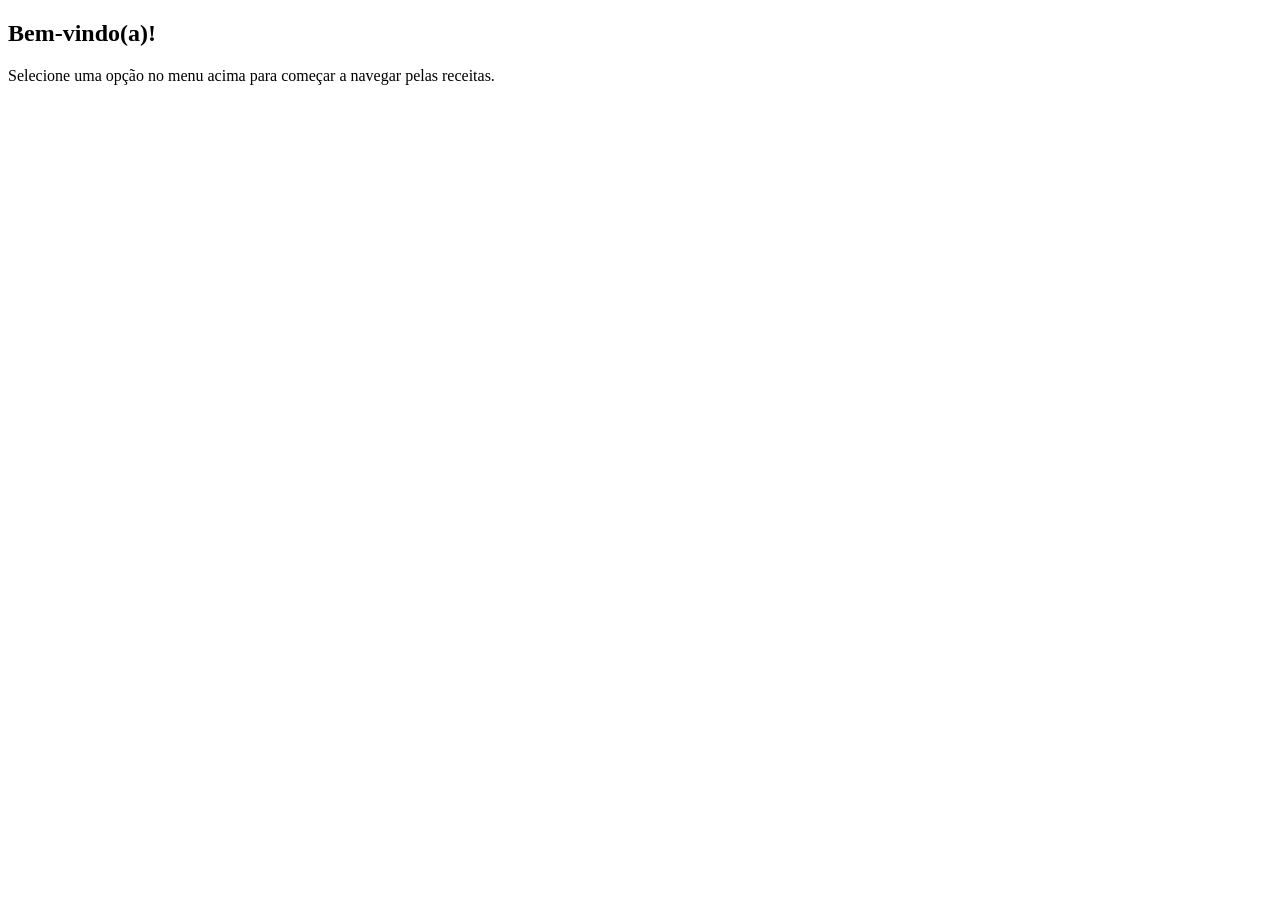
<file: Projetos/redesocialnicho/api-projeto/src/main/resources/templates/index.html>
<!DOCTYPE html>
<html xmlns:th="http://www.thymeleaf.org">

<head th:replace="~{fragments/layout :: head('Página Inicial')}"></head>

<body>
    <header th:replace="~{fragments/layout :: cabecalho}"></header>

    <main>
        <h2>Bem-vindo(a)!</h2>
        <p>Selecione uma opção no menu acima para começar a navegar pelas receitas.</p>
    </main>

    <footer th:replace="~{fragments/layout :: rodape}"></footer>
</body>
</html>
</file>
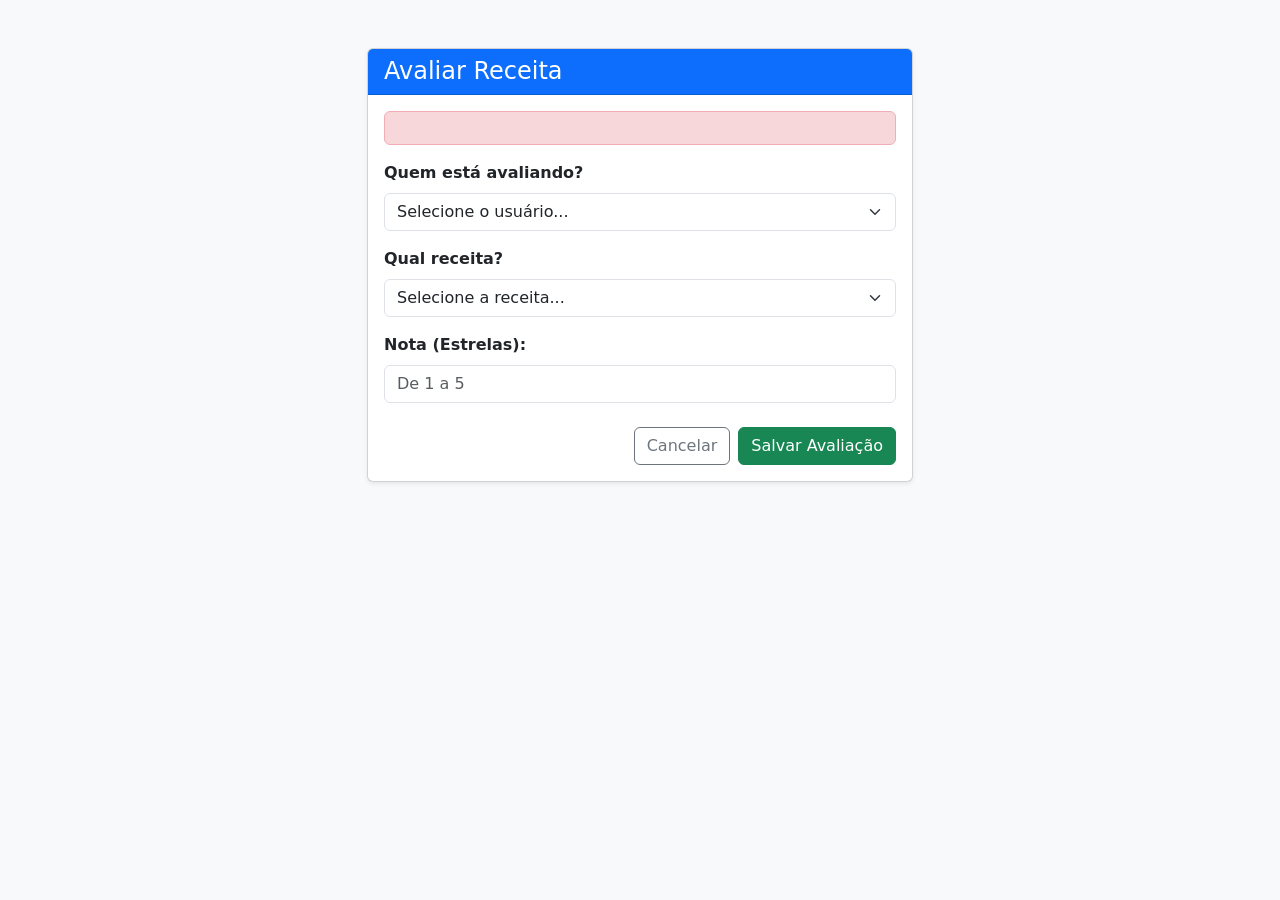
<file: Projetos/redesocialnicho/api-projeto/src/main/resources/templates/avaliacoes/formulario.html>
<!DOCTYPE html>
<html xmlns:th="http://www.thymeleaf.org">
<head>
    <meta charset="UTF-8">
    <title>Nova Avaliação</title>
    <link href="https://cdn.jsdelivr.net/npm/bootstrap@5.3.0/dist/css/bootstrap.min.css" rel="stylesheet">
</head>
<body class="bg-light">

<div class="container mt-5">
    <div class="row justify-content-center">
        <div class="col-md-6">
            <div class="card shadow-sm">
                <div class="card-header bg-primary text-white">
                    <h4 class="mb-0">Avaliar Receita</h4>
                </div>
                <div class="card-body">
                    
                    <div th:if="${mensagemErro}" class="alert alert-danger" role="alert">
                        <span th:text="${mensagemErro}"></span>
                    </div>

                    <form th:action="@{/avaliacoes/salvar}" method="post">
                        
                        <div class="mb-3">
                            <label class="form-label fw-bold">Quem está avaliando?</label>
                            <select name="usuarioId" class="form-select" required>
                                <option value="">Selecione o usuário...</option>
                                <option th:each="u : ${usuarios}" 
                                        th:value="${u.id}" 
                                        th:text="${u.nomeUsuario}"></option>
                            </select>
                        </div>

                        <div class="mb-3">
                            <label class="form-label fw-bold">Qual receita?</label>
                            <select name="receitaId" class="form-select" required>
                                <option value="">Selecione a receita...</option>
                                <option th:each="r : ${receitas}" 
                                        th:value="${r.id}" 
                                        th:text="${r.titulo}"></option>
                            </select>
                        </div>

                        <div class="mb-4">
                            <label class="form-label fw-bold">Nota (Estrelas):</label>
                            <input type="number" name="estrelas" class="form-control" min="1" max="5" placeholder="De 1 a 5" required>
                        </div>

                        <div class="d-grid gap-2 d-md-flex justify-content-md-end">
                            <a th:href="@{/avaliacoes/lista}" class="btn btn-outline-secondary">Cancelar</a>
                            <button type="submit" class="btn btn-success">Salvar Avaliação</button>
                        </div>
                    </form>
                </div>
            </div>
        </div>
    </div>
</div>

</body>
</html>
</file>
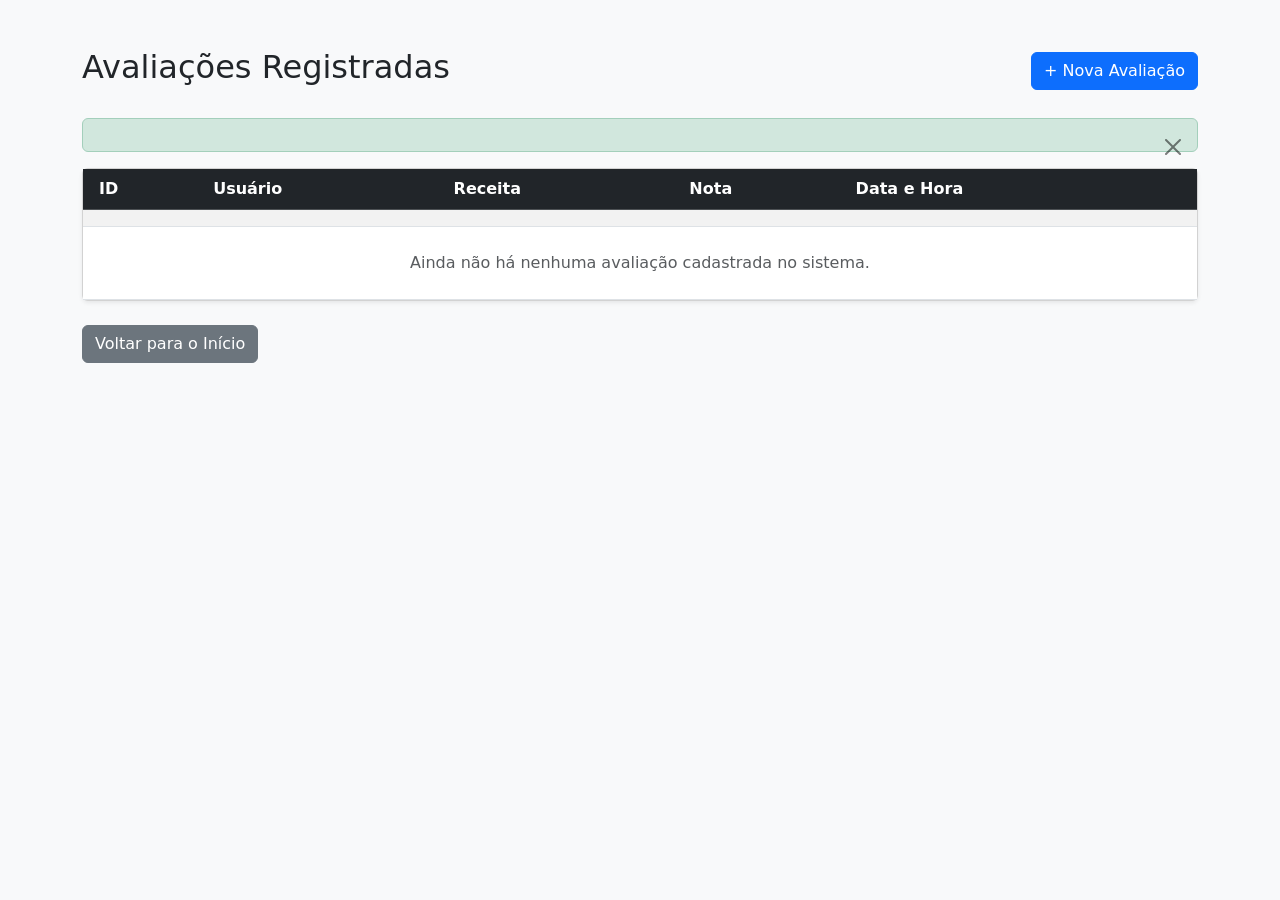
<file: Projetos/redesocialnicho/api-projeto/src/main/resources/templates/avaliacoes/lista.html>
<!DOCTYPE html>
<html xmlns:th="http://www.thymeleaf.org">
<head>
    <meta charset="UTF-8">
    <title>Lista de Avaliações</title>
    <link href="https://cdn.jsdelivr.net/npm/bootstrap@5.3.0/dist/css/bootstrap.min.css" rel="stylesheet">
    <link rel="stylesheet" href="https://cdn.jsdelivr.net/npm/bootstrap-icons@1.11.1/font/bootstrap-icons.css">
</head>
<body class="bg-light">

<div class="container mt-5">
    
    <div class="d-flex justify-content-between align-items-center mb-4">
        <h2>Avaliações Registradas</h2>
        <a th:href="@{/avaliacoes/novo}" class="btn btn-primary">+ Nova Avaliação</a>
    </div>

    <div th:if="${mensagem}" class="alert alert-success alert-dismissible fade show" role="alert">
        <span th:text="${mensagem}"></span>
        <button type="button" class="btn-close" data-bs-dismiss="alert" aria-label="Close"></button>
    </div>

    <div class="card shadow-sm">
        <div class="card-body p-0">
            <table class="table table-hover table-striped mb-0">
                <thead class="table-dark">
                    <tr>
                        <th class="ps-3">ID</th>
                        <th>Usuário</th>
                        <th>Receita</th>
                        <th>Nota</th>
                        <th>Data e Hora</th>
                    </tr>
                </thead>
                <tbody>
                    <tr th:each="av : ${avaliacoes}">
                        <td class="ps-3" th:text="${av.id}"></td>
                        <td th:text="${av.usuario.nomeUsuario}"></td>
                        <td th:text="${av.receita.titulo}"></td>
                        
                        <td class="text-warning fs-5">
                            <i th:class="${av.estrelas >= 1 ? 'bi bi-star-fill' : 'bi bi-star'}"></i>
                            <i th:class="${av.estrelas >= 2 ? 'bi bi-star-fill' : 'bi bi-star'}"></i>
                            <i th:class="${av.estrelas >= 3 ? 'bi bi-star-fill' : 'bi bi-star'}"></i>
                            <i th:class="${av.estrelas >= 4 ? 'bi bi-star-fill' : 'bi bi-star'}"></i>
                            <i th:class="${av.estrelas >= 5 ? 'bi bi-star-fill' : 'bi bi-star'}"></i>
                        </td>
                        
                        <td th:text="${#temporals.format(av.dataAvaliacao, 'dd/MM/yyyy HH:mm')}"></td>
                    </tr>
                    <tr th:if="${#lists.isEmpty(avaliacoes)}">
                        <td colspan="5" class="text-center py-4 text-muted">Ainda não há nenhuma avaliação cadastrada no sistema.</td>
                    </tr>
                </tbody>
            </table>
        </div>
    </div>
    
    <div class="mt-4">
        <a href="/" class="btn btn-secondary">Voltar para o Início</a>
    </div>

</div>

<script src="https://cdn.jsdelivr.net/npm/bootstrap@5.3.0/dist/js/bootstrap.bundle.min.js"></script>
</body>
</html>
</file>
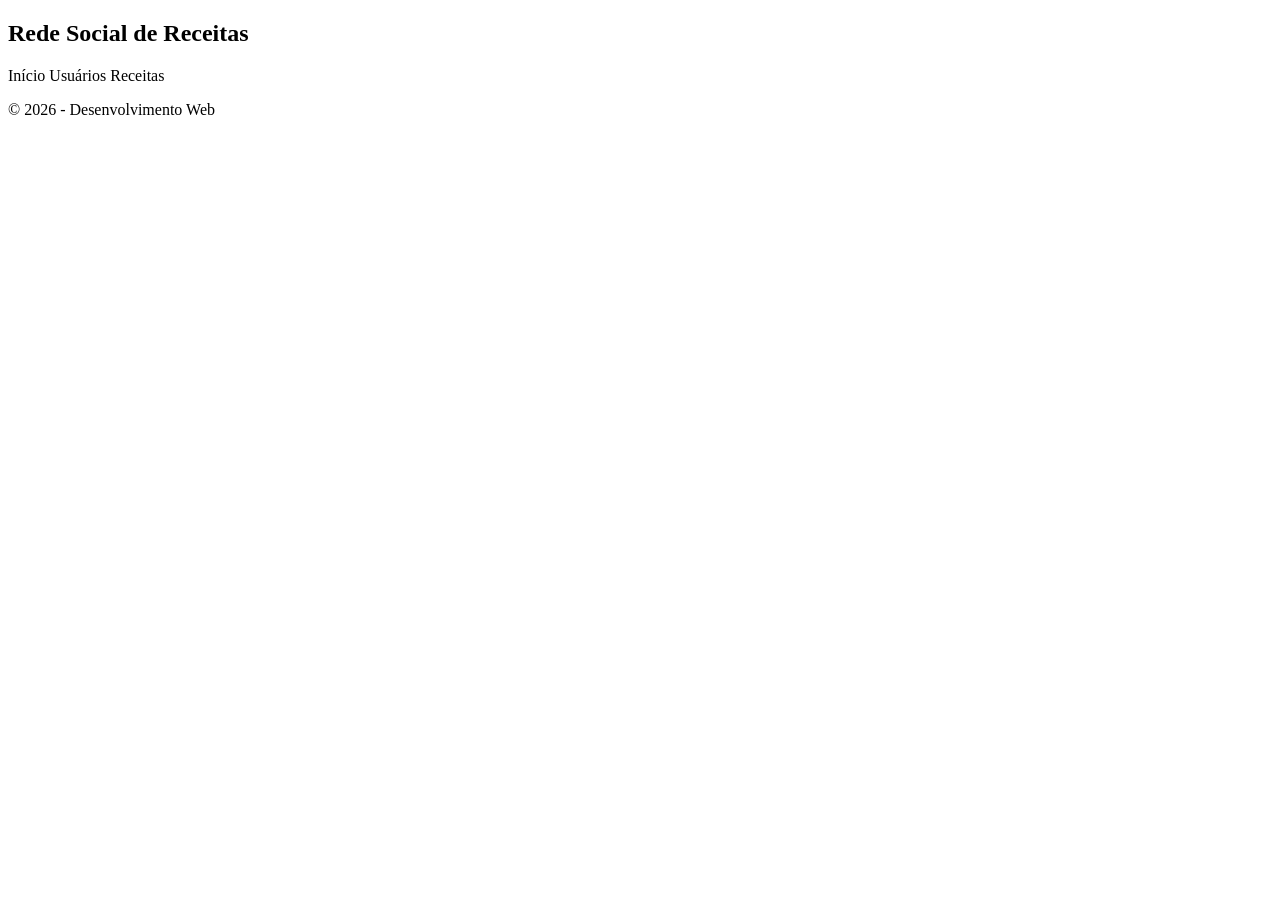
<file: Projetos/redesocialnicho/api-projeto/src/main/resources/templates/fragments/layout.html>
<!DOCTYPE html>
<html xmlns:th="http://www.thymeleaf.org">

<head th:fragment="head(titulo)">
    <meta charset="UTF-8">
    <meta name="viewport" content="width=device-width, initial-scale=1.0">
    <title th:text="${titulo}">Rede Social</title>
    <link rel="stylesheet" th:href="@{/css/style.css}">
    
    <link rel="stylesheet" href="https://cdn.jsdelivr.net/npm/bootstrap-icons@1.11.1/font/bootstrap-icons.css">
</head>

<body>
    <header th:fragment="cabecalho">
        <nav>
            <h2>Rede Social de Receitas</h2>
            <a th:href="@{/home}">Início</a>
            <a th:href="@{/usuarios/lista}">Usuários</a>
            <a th:href="@{/receitas/lista}">Receitas</a>
        </nav>
    </header>

    <footer th:fragment="rodape">
        <p>&copy; 2026 - Desenvolvimento Web</p>
    </footer>
</body>
</html>
</file>
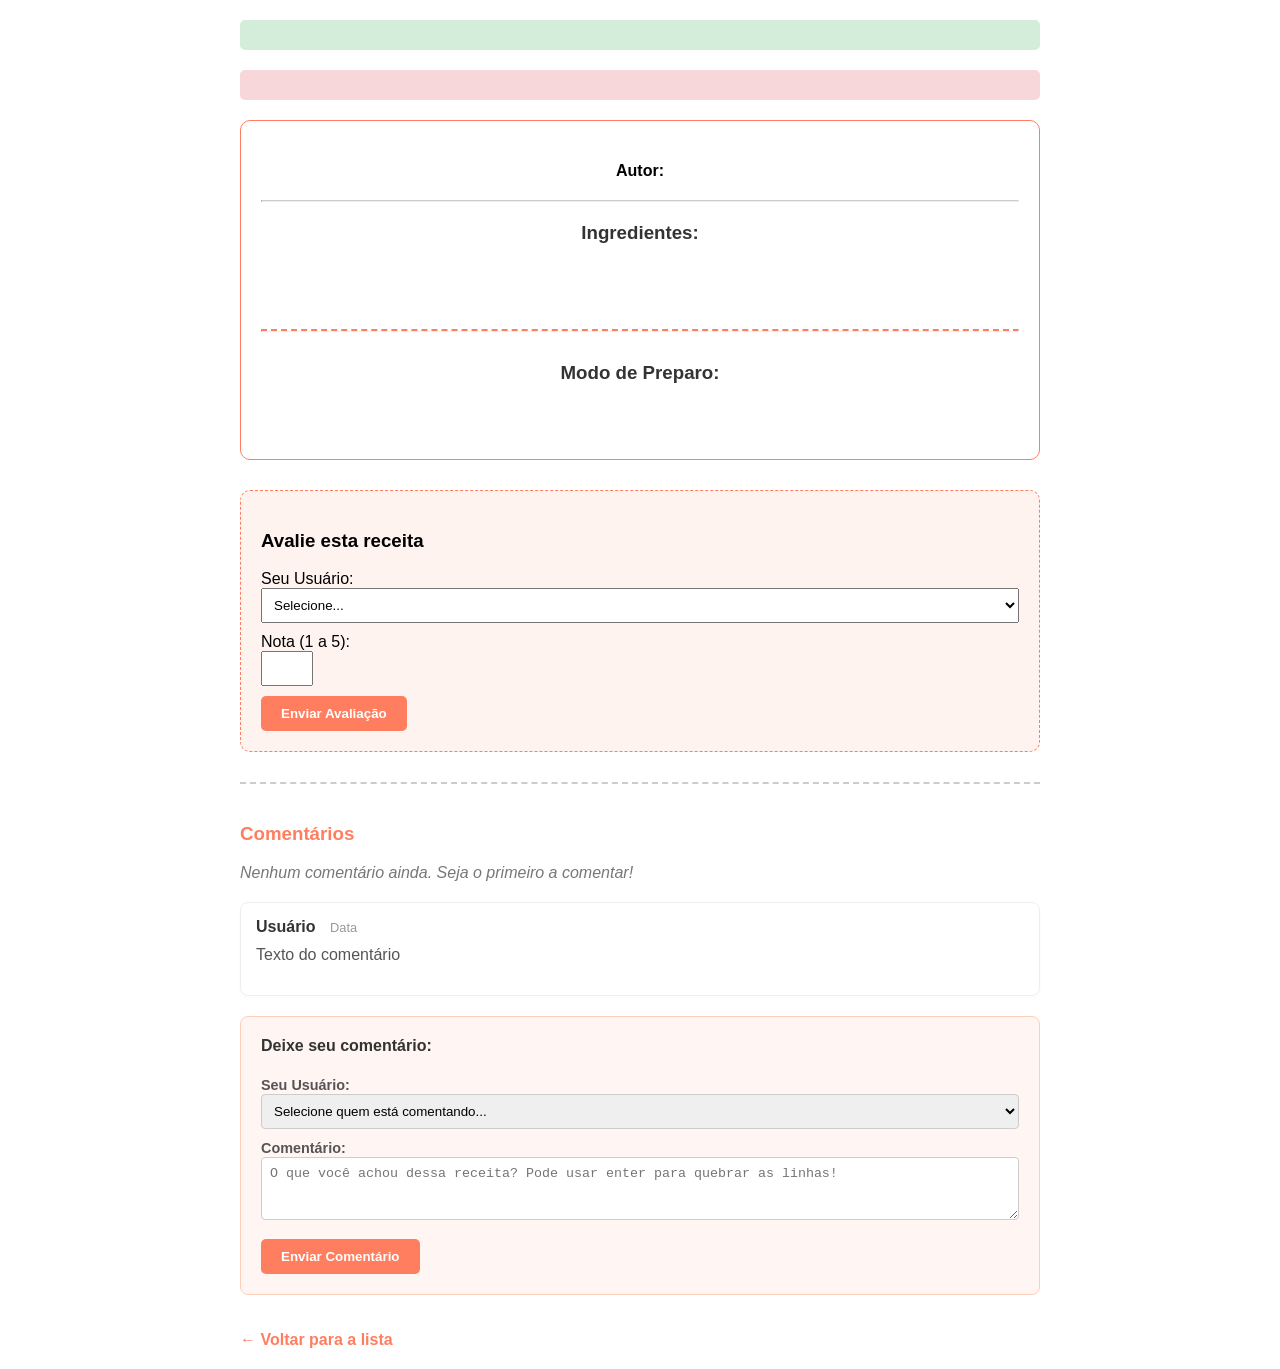
<file: Projetos/redesocialnicho/api-projeto/src/main/resources/templates/receitas/detalhes.html>
<!DOCTYPE html>
<html xmlns:th="http://www.thymeleaf.org">
<head th:replace="~{fragments/layout :: head('Detalhes da Receita')}"></head>
<body>
    <header th:replace="~{fragments/layout :: cabecalho}"></header>
    
    <main style="max-width: 800px; margin: 20px auto; font-family: Arial, sans-serif;">
        
        <div th:if="${mensagem}" style="padding: 15px; background: #d4edda; color: #155724; border-radius: 5px; margin-bottom: 20px;" th:text="${mensagem}"></div>
        <div th:if="${mensagemErro}" style="padding: 15px; background: #f8d7da; color: #721c24; border-radius: 5px; margin-bottom: 20px;" th:text="${mensagemErro}"></div>

        <div style="border: 1px solid #ff7e5f; padding: 20px; border-radius: 10px; background: white; text-align: center;">
            <h1 th:text="${receita.titulo}" style="color: #ff7e5f; margin-bottom: 5px;"></h1>
            <p><strong>Autor:</strong> <span th:text="${receita.autor.nomeUsuario}"></span></p>
            
            <hr style="border-top: 1px solid #ccc; margin: 20px 0;">
            
            <h3 style="color: #333;">Ingredientes:</h3>
            <p style="white-space: pre-line; text-align: left; display: inline-block; width: 80%;" th:text="${receita.ingredientes}"></p>
            
            <hr style="border-top: 2px dashed #ff7e5f; margin: 30px 0;">
            
            <h3 style="color: #333;">Modo de Preparo:</h3>
            <p style="white-space: pre-line; text-align: left; display: inline-block; width: 80%;" th:text="${receita.passoApasso}"></p>
        </div>

        <div style="margin-top: 30px; background: #fff3f0; padding: 20px; border-radius: 10px; border: 1px dashed #ff7e5f;">
            <h3>Avalie esta receita</h3>
            <form th:action="@{/avaliacoes/salvar}" method="post">
                <input type="hidden" name="receitaId" th:value="${receita.id}">
                <div style="margin-bottom: 10px;">
                    <label>Seu Usuário:</label><br>
                    <select name="usuarioId" required style="width: 100%; padding: 8px;">
                        <option value="">Selecione...</option>
                        <option th:each="u : ${usuarios}" th:value="${u.id}" th:text="${u.nomeUsuario}"></option>
                    </select>
                </div>
                <div style="margin-bottom: 10px;">
                    <label>Nota (1 a 5):</label><br>
                    <input type="number" name="estrelas" min="1" max="5" required style="padding: 8px;">
                </div>
                <button type="submit" style="background: #ff7e5f; color: white; border: none; padding: 10px 20px; border-radius: 5px; font-weight: bold; cursor: pointer;">Enviar Avaliação</button>
            </form>
        </div>

        <div style="margin-top: 30px; border-top: 2px dashed #ccc; padding-top: 20px;">
            <h3 style="color: #ff7e5f; text-align: left;">Comentários</h3>

            <div th:if="${#lists.isEmpty(receita.comentarios)}" style="color: #777; font-style: italic; text-align: left; margin-bottom: 20px;">
                Nenhum comentário ainda. Seja o primeiro a comentar!
            </div>

            <div th:each="c : ${receita.comentarios}" style="background-color: white; border: 1px solid #eee; padding: 15px; border-radius: 8px; margin-bottom: 10px; text-align: left; box-shadow: 0 2px 4px rgba(0,0,0,0.02);">
                <strong style="color: #333;" th:text="${c.usuario.nomeUsuario}">Usuário</strong>
                <span style="color: #999; font-size: 0.8em; margin-left: 10px;" th:text="${#temporals.format(c.dataCriacao, 'dd/MM/yyyy HH:mm')}">Data</span>
                <p style="margin-top: 10px; color: #555; white-space: pre-line;" th:text="${c.texto}">Texto do comentário</p>
            </div>

            <div style="background-color: #fff5f2; padding: 20px; border-radius: 8px; border: 1px solid #ffceb8; margin-top: 20px; text-align: left;">
                <h4 style="margin-top: 0; color: #333;">Deixe seu comentário:</h4>
                
                <form th:action="@{/receitas/comentar/{id}(id=${receita.id})}" method="post" style="display: flex; flex-direction: column; gap: 10px;">
                    <div>
                        <label style="font-weight: bold; font-size: 0.9em; color: #555;">Seu Usuário:</label>
                        <select name="autorId" required style="width: 100%; padding: 8px; border: 1px solid #ccc; border-radius: 4px; box-sizing: border-box;">
                            <option value="">Selecione quem está comentando...</option>
                            <option th:each="u : ${usuarios}" th:value="${u.id}" th:text="${u.nomeUsuario}"></option>
                        </select>
                    </div>
                    
                    <div>
                        <label style="font-weight: bold; font-size: 0.9em; color: #555;">Comentário:</label>
                        <textarea name="texto" rows="3" required placeholder="O que você achou dessa receita? Pode usar enter para quebrar as linhas!" style="width: 100%; padding: 8px; border: 1px solid #ccc; border-radius: 4px; box-sizing: border-box;"></textarea>
                    </div>
                    
                    <button type="submit" style="background-color: #ff7e5f; color: white; padding: 10px 20px; border: none; border-radius: 5px; cursor: pointer; font-weight: bold; align-self: flex-start; margin-top: 5px;">Enviar Comentário</button>
                </form>
            </div>
        </div>

        <br><br>
        <a th:href="@{/receitas/lista}" style="color: #ff7e5f; text-decoration: none; font-weight: bold;">← Voltar para a lista</a>
    </main>

    <footer th:replace="~{fragments/layout :: rodape}"></footer>
</body>
</html>
</file>
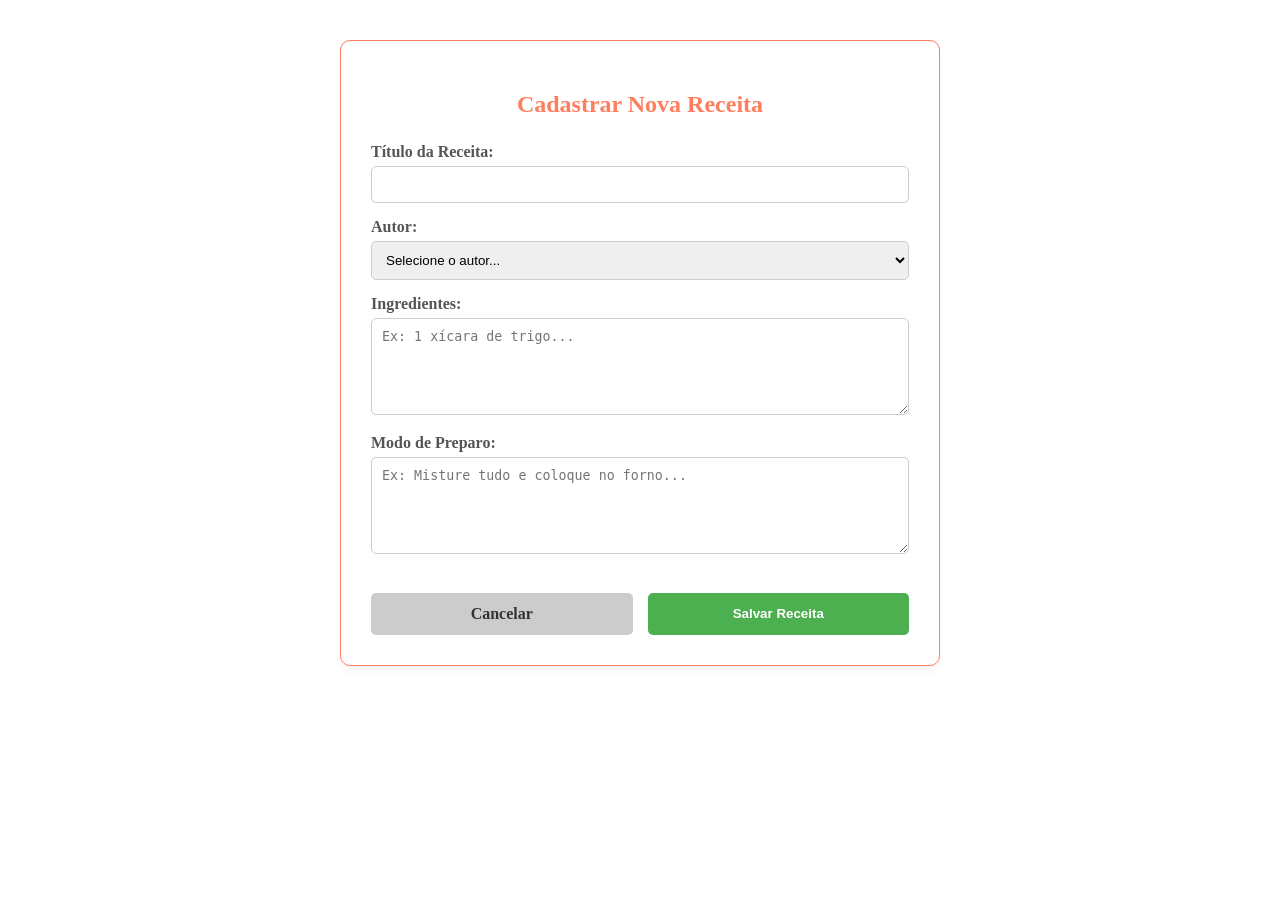
<file: Projetos/redesocialnicho/api-projeto/src/main/resources/templates/receitas/formulario.html>
<!DOCTYPE html>
<html xmlns:th="http://www.thymeleaf.org">

<head th:replace="~{fragments/layout :: head('Nova Receita')}"></head>

<body>
    <header th:replace="~{fragments/layout :: cabecalho}"></header>

    <main style="max-width: 600px; margin: 40px auto; padding: 30px; border: 1px solid #ff7e5f; border-radius: 10px; background-color: white; box-shadow: 0 4px 8px rgba(0,0,0,0.05); box-sizing: border-box;">
        
        <h2 style="color: #ff7e5f; text-align: center; margin-bottom: 25px;">Cadastrar Nova Receita</h2>
        
        <form th:action="@{/receitas/salvar}" th:object="${receita}" method="post" style="display: flex; flex-direction: column; gap: 15px;">
            
            <input type="hidden" th:field="*{id}">

            <div>
                <label style="font-weight: bold; color: #555;">Título da Receita:</label><br>
                <input type="text" th:field="*{titulo}" required style="width: 100%; padding: 10px; margin-top: 5px; border: 1px solid #ccc; border-radius: 5px; box-sizing: border-box;">
            </div>

            <div>
                <label style="font-weight: bold; color: #555;">Autor:</label><br>
                <select name="autorId" required style="width: 100%; padding: 10px; margin-top: 5px; border: 1px solid #ccc; border-radius: 5px; box-sizing: border-box;">
                    <option value="">Selecione o autor...</option>
                    <option th:each="u : ${usuarios}" th:value="${u.id}" th:text="${u.nomeUsuario}"></option>
                </select>
            </div>

            <div>
                <label style="font-weight: bold; color: #555;">Ingredientes:</label><br>
                <textarea th:field="*{ingredientes}" rows="5" required style="width: 100%; padding: 10px; margin-top: 5px; border: 1px solid #ccc; border-radius: 5px; box-sizing: border-box;" placeholder="Ex: 1 xícara de trigo..."></textarea>
            </div>

            <div>
                <label style="font-weight: bold; color: #555;">Modo de Preparo:</label><br>
                <textarea th:field="*{passoApasso}" rows="5" required style="width: 100%; padding: 10px; margin-top: 5px; border: 1px solid #ccc; border-radius: 5px; box-sizing: border-box;" placeholder="Ex: Misture tudo e coloque no forno..."></textarea>
            </div>

            <div style="display: flex; justify-content: space-between; margin-top: 20px; gap: 15px;">
                <a th:href="@{/receitas/lista}" style="padding: 12px; background-color: #ccc; color: #333; text-decoration: none; border-radius: 5px; font-weight: bold; text-align: center; flex: 1;">Cancelar</a>
                <button type="submit" style="background-color: #4CAF50; color: white; padding: 12px; border: none; border-radius: 5px; cursor: pointer; font-weight: bold; flex: 1;">Salvar Receita</button>
            </div>
        </form>
    </main>

    <footer th:replace="~{fragments/layout :: rodape}"></footer>
</body>
</html>
</file>
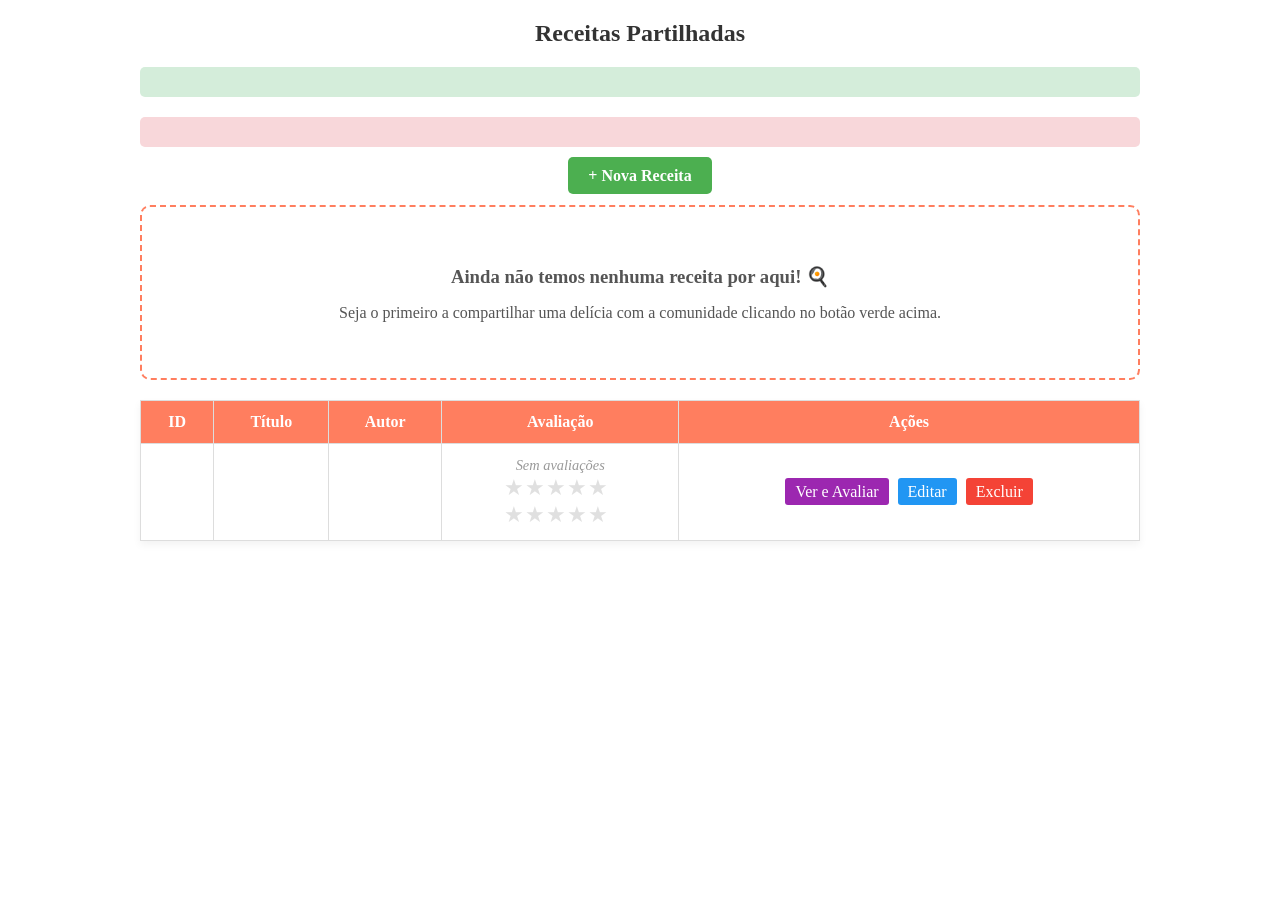
<file: Projetos/redesocialnicho/api-projeto/src/main/resources/templates/receitas/lista.html>
<!DOCTYPE html>
<html xmlns:th="http://www.thymeleaf.org">
<head th:replace="~{fragments/layout :: head('Lista de Receitas')}"></head>
<body>
    <header th:replace="~{fragments/layout :: cabecalho}"></header>

    <main style="max-width: 1000px; margin: 0 auto;">
        <h2 style="text-align: center; color: #333; margin-bottom: 20px;">Receitas Partilhadas</h2>

        <div th:if="${mensagem}" style="padding: 15px; background: #d4edda; color: #155724; border-radius: 5px; margin-bottom: 20px;" th:text="${mensagem}"></div>
        <div th:if="${mensagemErro}" style="padding: 15px; background: #f8d7da; color: #721c24; border-radius: 5px; margin-bottom: 20px;" th:text="${mensagemErro}"></div>

        <div style="text-align: center; margin-bottom: 20px;">
            <a th:href="@{/receitas/novo}" style="background-color: #4CAF50; color: white; padding: 10px 20px; text-decoration: none; border-radius: 5px; font-weight: bold;">+ Nova Receita</a>
        </div>

        <div th:if="${#lists.isEmpty(listaDeReceitas)}" style="text-align: center; padding: 40px; background-color: #fff; border: 2px dashed #ff7e5f; border-radius: 10px; color: #555; margin-top: 20px;">
            <h3 style="margin-bottom: 10px;">Ainda não temos nenhuma receita por aqui! 🍳</h3>
            <p>Seja o primeiro a compartilhar uma delícia com a comunidade clicando no botão verde acima.</p>
        </div>

        <table th:unless="${#lists.isEmpty(listaDeReceitas)}" style="width: 100%; border-collapse: collapse; margin-top: 20px; background-color: white; box-shadow: 0 4px 8px rgba(0,0,0,0.05);">
            <thead>
                <tr style="background-color: #ff7e5f; color: white;">
                    <th style="padding: 12px; border: 1px solid #ddd;">ID</th>
                    <th style="padding: 12px; border: 1px solid #ddd;">Título</th>
                    <th style="padding: 12px; border: 1px solid #ddd;">Autor</th>
                    <th style="padding: 12px; border: 1px solid #ddd;">Avaliação</th>
                    <th style="padding: 12px; border: 1px solid #ddd; text-align: center;">Ações</th>
                </tr>
            </thead>
            <tbody>
                <tr th:each="receita : ${listaDeReceitas}" style="border-bottom: 1px solid #eee;">
                    <td style="padding: 12px; border: 1px solid #ddd; text-align: center;" th:text="${receita.id}"></td>
                    <td style="padding: 12px; border: 1px solid #ddd;" th:text="${receita.titulo}"></td>
                    <td style="padding: 12px; border: 1px solid #ddd; text-align: center;" th:text="${receita.autor != null ? receita.autor.nomeUsuario : 'Desconhecido'}"></td>
                    
                    <td style="padding: 12px; border: 1px solid #ddd; text-align: center;">
                        <span th:if="${receita.mediaAvaliacao == 0}" style="color: #999; font-size: 0.9em; font-style: italic;">Sem avaliações</span>
                        
                        <div th:unless="${receita.mediaAvaliacao == 0}" style="display: flex; align-items: center; justify-content: center; gap: 8px;">
                            <div style="display: inline-block; position: relative; font-size: 1.4em; color: #e0e0e0; letter-spacing: 1px;">
                                ★★★★★
                                <div th:style="'position: absolute; top: 0; left: 0; white-space: nowrap; overflow: hidden; color: #FFD700; width: ' + (${receita.mediaAvaliacao * 20}) + '%;'">
                                    ★★★★★
                                </div>
                            </div>
                            <span style="font-size: 0.9em; color: #555; font-weight: bold; margin-top: 3px;" th:text="'(' + ${#lists.size(receita.avaliacoes)} + ')'"></span>
                        </div>
                    </td>

                    <td style="padding: 10px; border: 1px solid #ddd; text-align: center;">
                        <a th:href="@{/receitas/detalhes/{id}(id=${receita.id})}" style="background-color: #9C27B0; color: white; padding: 5px 10px; text-decoration: none; border-radius: 3px;">Ver e Avaliar</a>
                        <a th:href="@{/receitas/editar/{id}(id=${receita.id})}" style="background-color: #2196F3; color: white; padding: 5px 10px; text-decoration: none; border-radius: 3px; margin: 0 5px;">Editar</a>
                        <a th:href="@{/receitas/deletar/{id}(id=${receita.id})}" style="background-color: #f44336; color: white; padding: 5px 10px; text-decoration: none; border-radius: 3px;" onclick="return confirm('Excluir?');">Excluir</a>
                    </td>
                </tr>
            </tbody>
        </table>
    </main>

    <footer th:replace="~{fragments/layout :: rodape}"></footer>
</body>
</html>
</file>
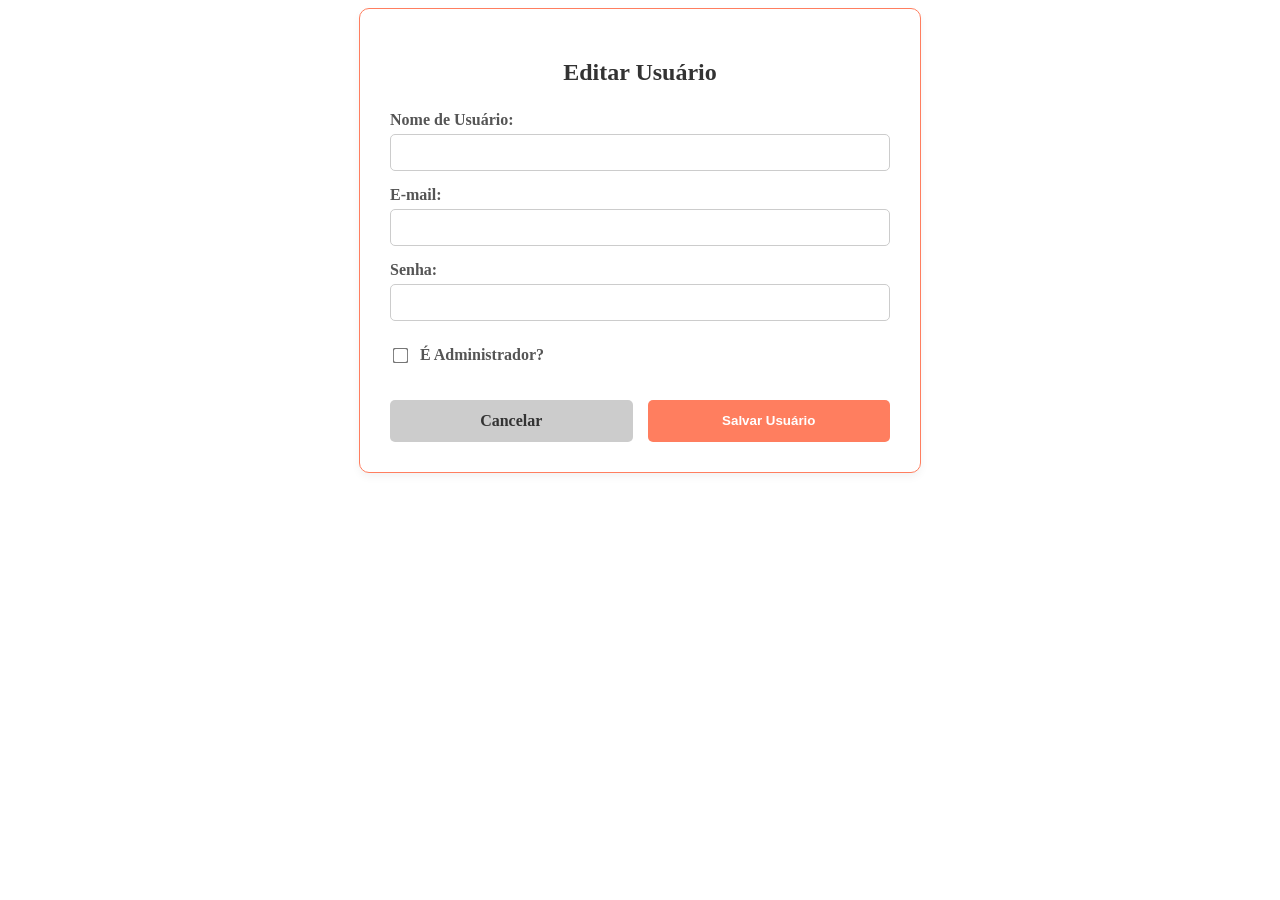
<file: Projetos/redesocialnicho/api-projeto/src/main/resources/templates/usuarios/formulario.html>
<!DOCTYPE html>
<html xmlns:th="http://www.thymeleaf.org">

<head th:replace="~{fragments/layout :: head('Editar Usuário')}"></head>

<body>
    <header th:replace="~{fragments/layout :: cabecalho}"></header>

    <main>
        <div style="max-width: 500px; margin: 0 auto; padding: 30px; border: 1px solid #ff7e5f; border-radius: 10px; background-color: white; box-shadow: 0 4px 8px rgba(0,0,0,0.05); text-align: left;">
            
            <h2 style="color: #333; text-align: center; margin-bottom: 25px;">Editar Usuário</h2>
            
            <form th:action="@{/usuarios/salvar}" th:object="${usuario}" method="post" style="display: flex; flex-direction: column; gap: 15px;">
                
                <input type="hidden" th:field="*{id}">

                <div>
                    <label style="font-weight: bold; color: #555;">Nome de Usuário:</label><br>
                    <input type="text" th:field="*{nomeUsuario}" required style="width: 100%; padding: 10px; margin-top: 5px; border: 1px solid #ccc; border-radius: 5px; box-sizing: border-box;">
                </div>

                <div>
                    <label style="font-weight: bold; color: #555;">E-mail:</label><br>
                    <input type="email" th:field="*{email}" required style="width: 100%; padding: 10px; margin-top: 5px; border: 1px solid #ccc; border-radius: 5px; box-sizing: border-box;">
                </div>

                <div>
                    <label style="font-weight: bold; color: #555;">Senha:</label><br>
                    <input type="password" th:field="*{senhaHash}" style="width: 100%; padding: 10px; margin-top: 5px; border: 1px solid #ccc; border-radius: 5px; box-sizing: border-box;">
                </div>

                <div style="display: flex; align-items: center; gap: 10px; margin-top: 10px;">
                    <input type="checkbox" th:field="*{eAdm}" id="admin" style="transform: scale(1.2);">
                    <label for="admin" style="font-weight: bold; color: #555; cursor: pointer;">É Administrador?</label>
                </div>

                <div style="display: flex; justify-content: space-between; margin-top: 20px; gap: 15px;">
                    <a th:href="@{/usuarios/lista}" style="padding: 12px; background-color: #ccc; color: #333; text-decoration: none; border-radius: 5px; font-weight: bold; text-align: center; flex: 1;">Cancelar</a>
                    <button type="submit" style="background-color: #ff7e5f; color: white; padding: 12px; border: none; border-radius: 5px; cursor: pointer; font-weight: bold; flex: 1;">Salvar Usuário</button>
                </div>
            </form>
        </div>
    </main>

    <footer th:replace="~{fragments/layout :: rodape}"></footer>
</body>
</html>
</file>
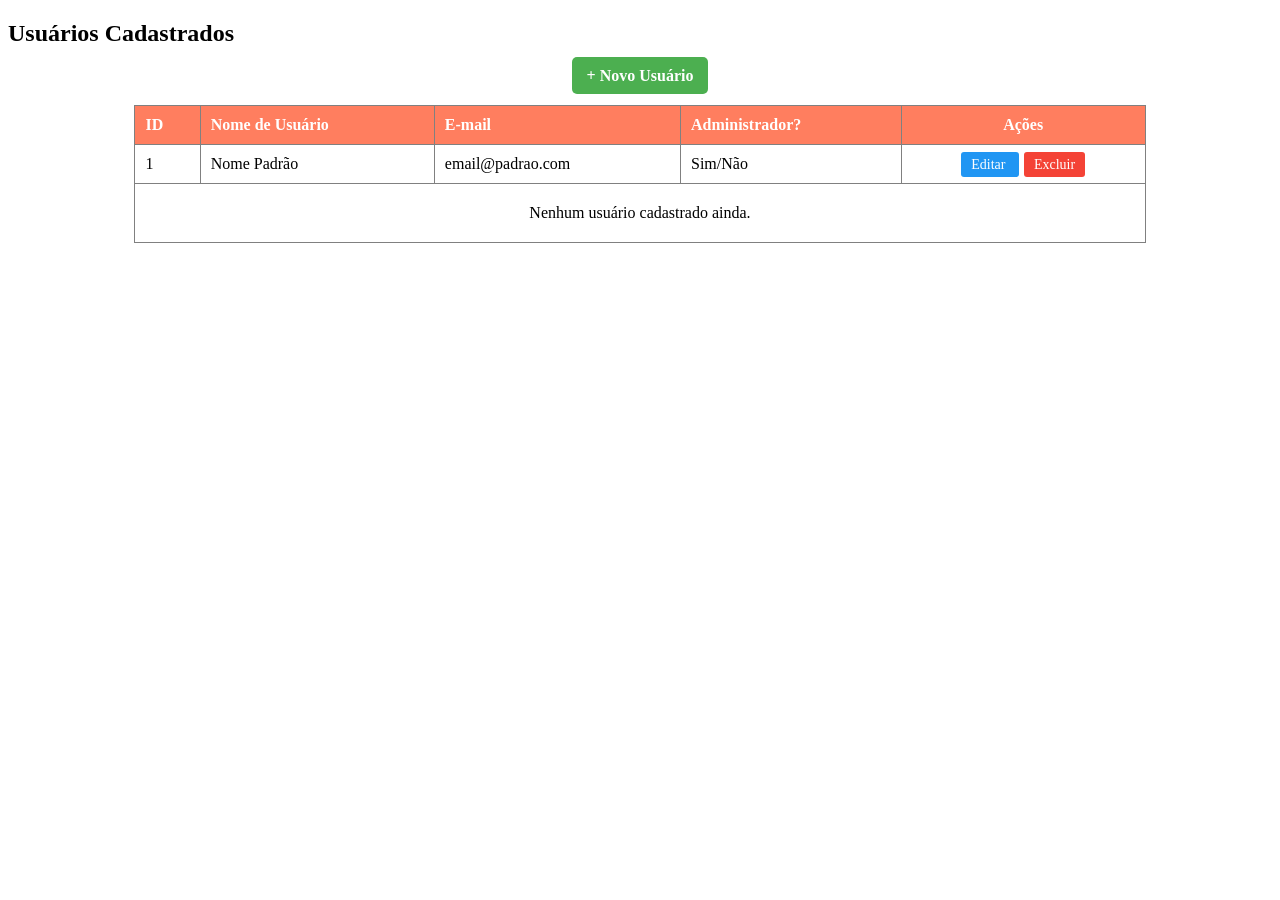
<file: Projetos/redesocialnicho/api-projeto/src/main/resources/templates/usuarios/lista.html>
<!DOCTYPE html>
<html xmlns:th="http://www.thymeleaf.org">

<head th:replace="~{fragments/layout :: head('Lista de Usuários')}"></head>

<body>
    <header th:replace="~{fragments/layout :: cabecalho}"></header>

    <main>
        <h2>Usuários Cadastrados</h2>
        
        <div style="margin-bottom: 20px; text-align: center;">
            <a th:href="@{/usuarios/novo}" style="background-color: #4CAF50; color: white; padding: 10px 15px; text-decoration: none; border-radius: 5px; font-weight: bold;">+ Novo Usuário</a>
        </div>
        
        <table border="1" style="margin: 0 auto; width: 80%; text-align: left; border-collapse: collapse;">
            <thead style="background-color: #ff7e5f; color: white;">
                <tr>
                    <th style="padding: 10px;">ID</th>
                    <th style="padding: 10px;">Nome de Usuário</th>
                    <th style="padding: 10px;">E-mail</th>
                    <th style="padding: 10px;">Administrador?</th>
                    <th style="padding: 10px; text-align: center;">Ações</th>
                </tr>
            </thead>
            <tbody>
                <tr th:each="usuario : ${listaDeUsuarios}">
                    <td style="padding: 10px;" th:text="${usuario.id}">1</td>
                    <td style="padding: 10px;" th:text="${usuario.nomeUsuario}">Nome Padrão</td>
                    <td style="padding: 10px;" th:text="${usuario.email}">email@padrao.com</td>
                    <td style="padding: 10px;" th:text="${usuario.eAdm} ? 'Sim' : 'Não'">Sim/Não</td>
                    
                    <td style="padding: 10px; text-align: center;">
                        <a th:href="@{/usuarios/editar/{id}(id=${usuario.id})}" 
                           style="color: white; background-color: #2196F3; padding: 5px 10px; text-decoration: none; border-radius: 3px; font-size: 14px; margin-right: 5px;">
                           Editar
                        </a>
                        
                        <a th:href="@{/usuarios/deletar/{id}(id=${usuario.id})}" 
                           style="color: white; background-color: #f44336; padding: 5px 10px; text-decoration: none; border-radius: 3px; font-size: 14px;"
                           onclick="return confirm('Tem certeza que deseja excluir este usuário?');">
                           Excluir
                        </a>
                    </td>
                </tr>
                <tr th:if="${#lists.isEmpty(listaDeUsuarios)}">
                    <td colspan="5" style="text-align: center; padding: 20px;">Nenhum usuário cadastrado ainda.</td>
                </tr>
            </tbody>
        </table>
    </main>

    <footer th:replace="~{fragments/layout :: rodape}"></footer>
</body>
</html>
</file>
